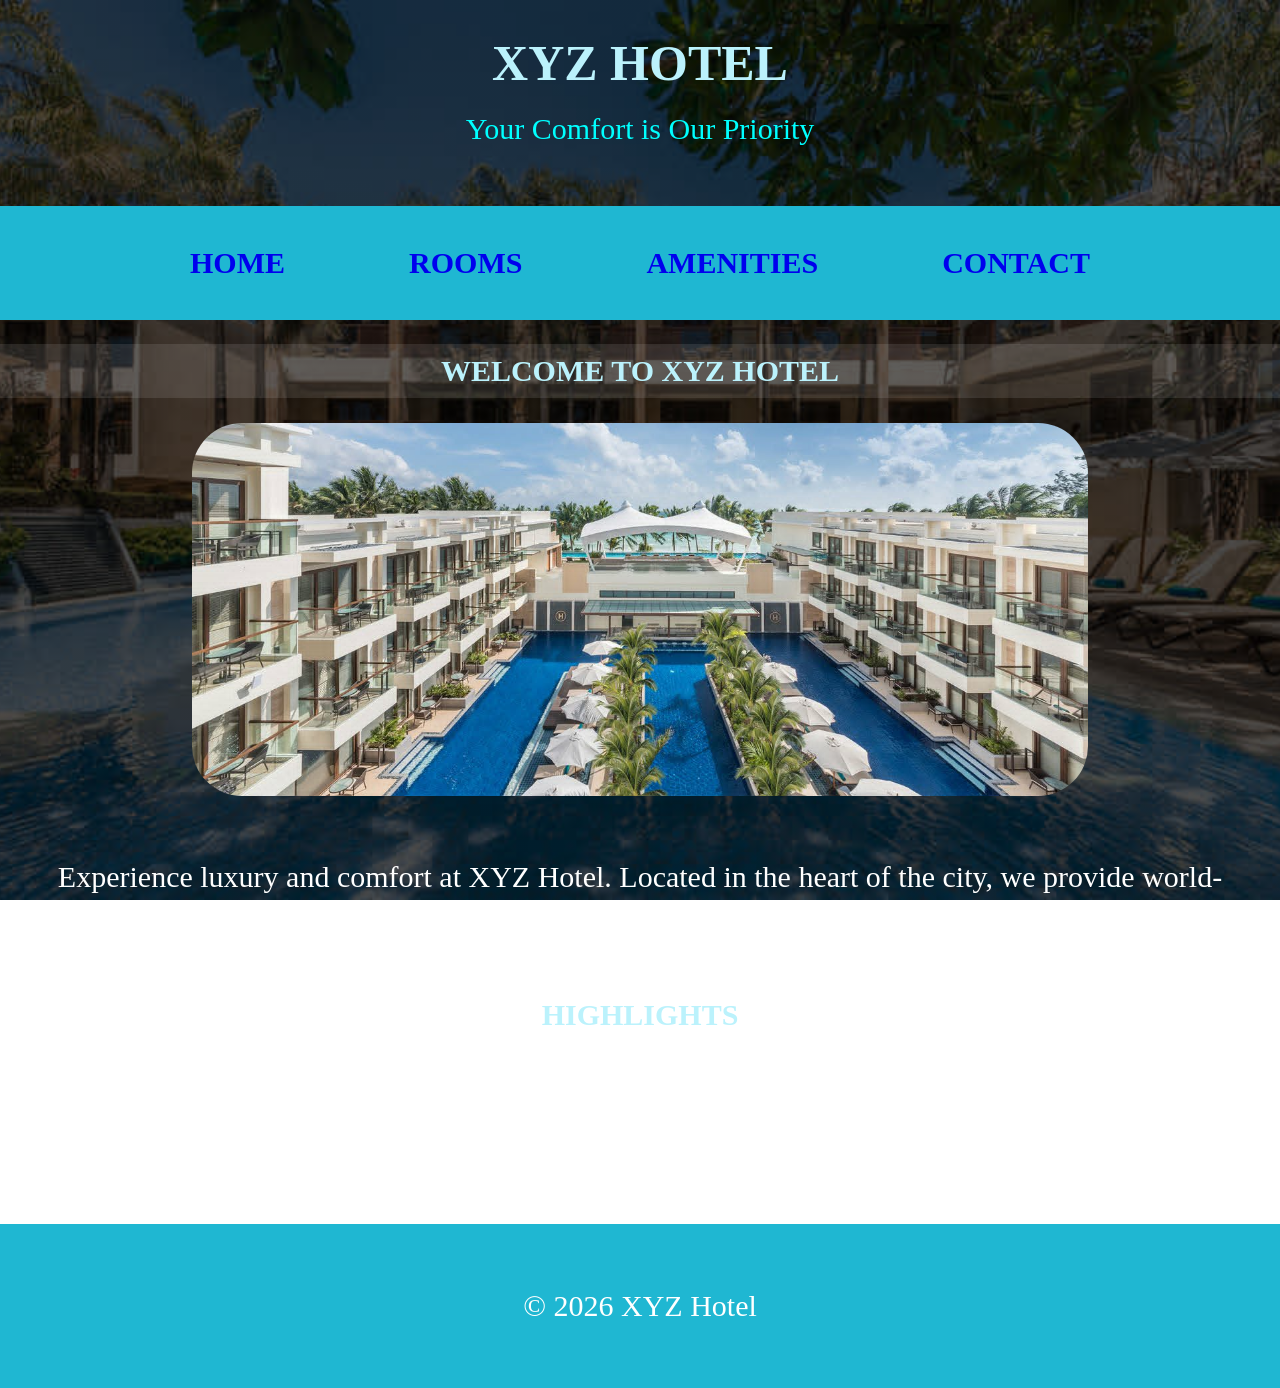
<file: index.html>
<!DOCTYPE html>
<html lang="en">
<head>
    <meta charset="UTF-8">
    <title>XYZ Hotel - Home</title>
    <link rel="stylesheet" href="style.css">

    <style>
        h1{
            margin-bottom: -40px;
        }
        section>h2{
            background-color: rgba(255, 255,255,0.1);
            padding: 10px;
        }
        
    </style>
</head>
<body>

<header>
    <h1>XYZ Hotel</h1>
    <p style="color: aqua;">Your Comfort is Our Priority</p>
</header>

<nav>
    <a href="index.html">Home</a>
    <a href="rooms.html">Rooms</a>
    <a href="amenities.html">Amenities</a>
    <a href="contact.html">Contact</a>
</nav>

<section class="container">
    <h2>Welcome to XYZ Hotel</h2>
    <img src="images/hotel.jpg" alt="Hotel Image">

    <p>Experience luxury and comfort at XYZ Hotel. Located in the heart of the city, we provide world-class service and amenities.</p>
    <div>
    <h3>Highlights</h3>
    <ul>
        <li>Free WiFi</li>
        <li>Ocean View Rooms</li>
        <li>24/7 Customer Service</li>
        <li>Luxury Dining</li>
    </ul>
    </div>
</section>

<footer>
    <p>&copy; 2026 XYZ Hotel</p>
</footer>

</body>
</html>
</file>
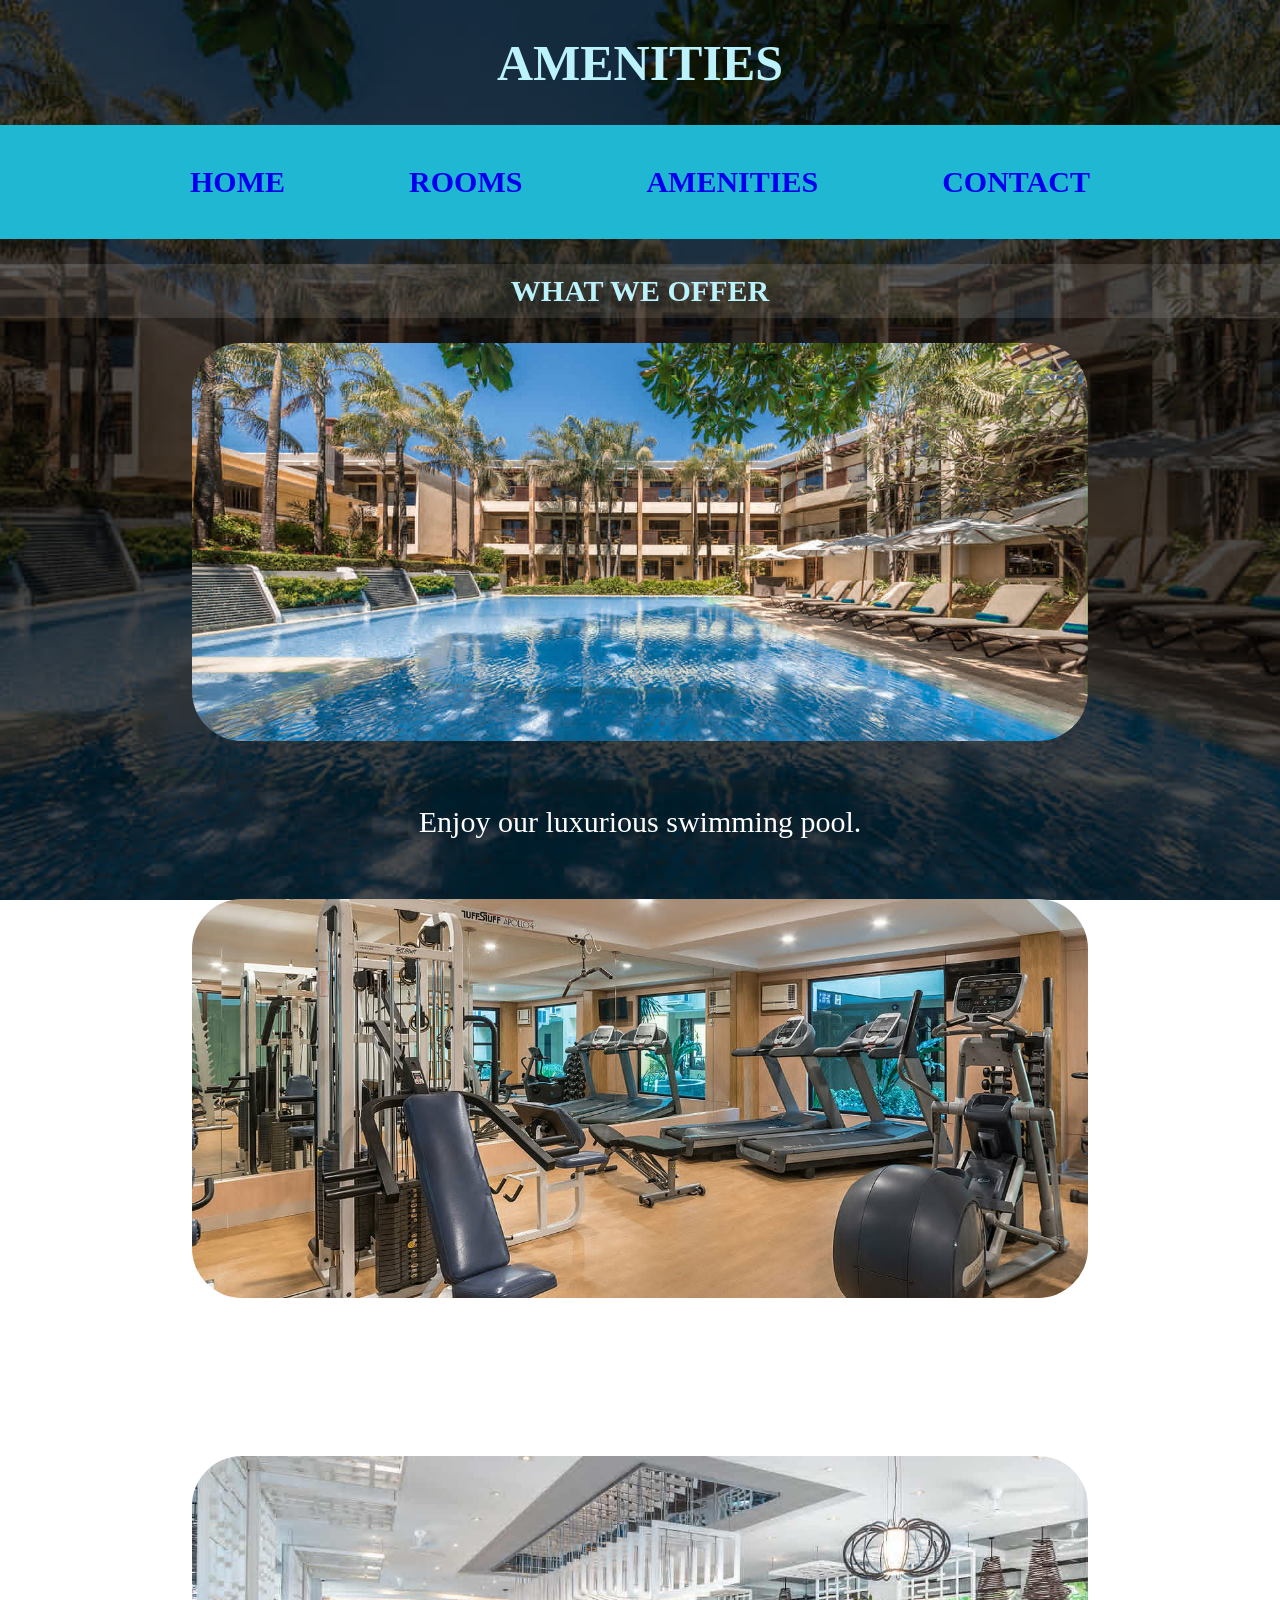
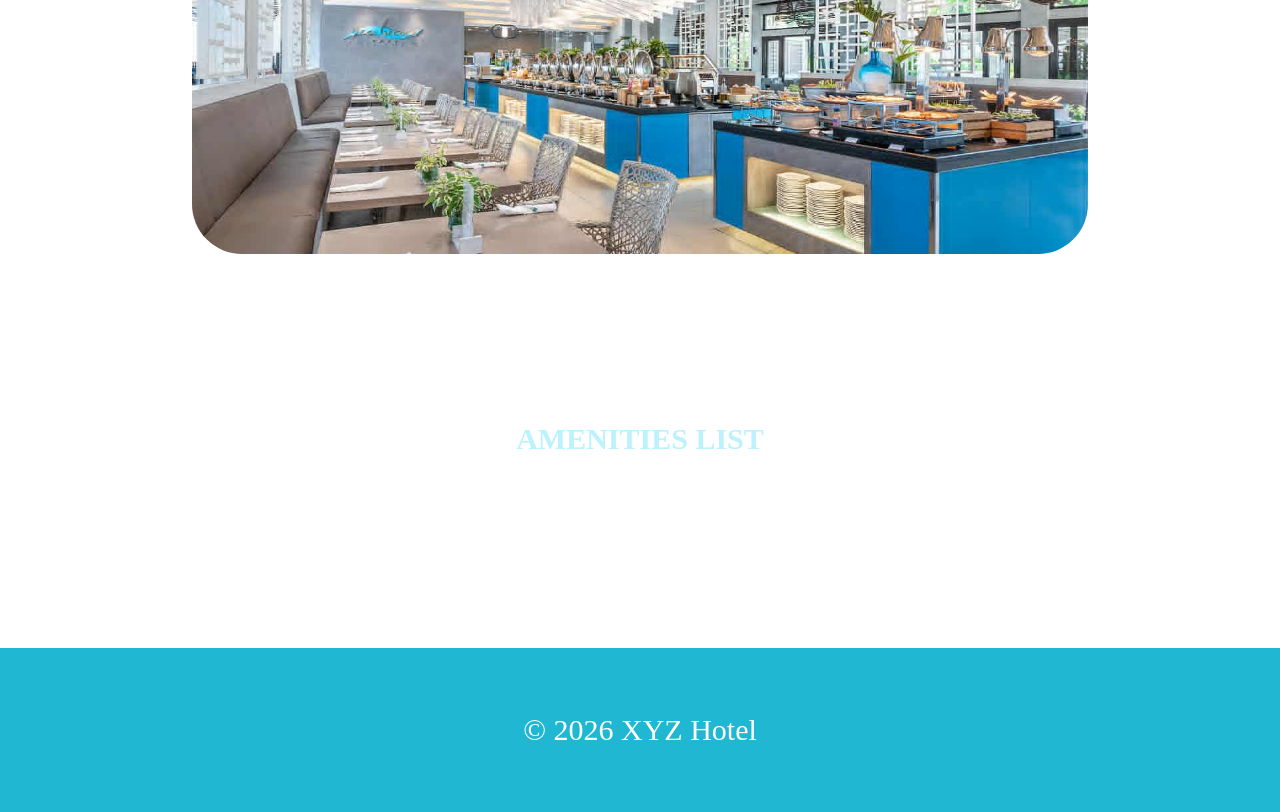
<file: amenities.html>
<!DOCTYPE html>
<html lang="en">
<head>
    <meta charset="UTF-8">
    <title>XYZ Hotel - Amenities</title>
    <link rel="stylesheet" href="style.css">
</head>
<body>

<header>
    <h1>Amenities</h1>
</header>

<nav>
    <a href="index.html">Home</a>
    <a href="rooms.html">Rooms</a>
    <a href="amenities.html">Amenities</a>
    <a href="contact.html">Contact</a>
</nav>

<section class="container">
    <h2>What We Offer</h2>

    <img src="images/pool.jpg" alt="Swimming Pool">
    <p>Enjoy our luxurious swimming pool.</p>

    <img src="images/gym.jpg" alt="Gym">
    <p>Stay fit with our fully equipped gym.</p>

    <img src="images/restaurant.jpg" alt="Restaurant">
    <p>Dine in style at our world-class restaurant.</p>

    <h3>Amenities List</h3>
    <ul>
        <li>Swimming Pool</li>
        <li>Fitness Center</li>
        <li>Restaurant & Bar</li>
        <li>Spa Services</li>
    </ul>
</section>

<footer>
    <p>&copy; 2026 XYZ Hotel</p>
</footer>

</body>
</html>
</file>
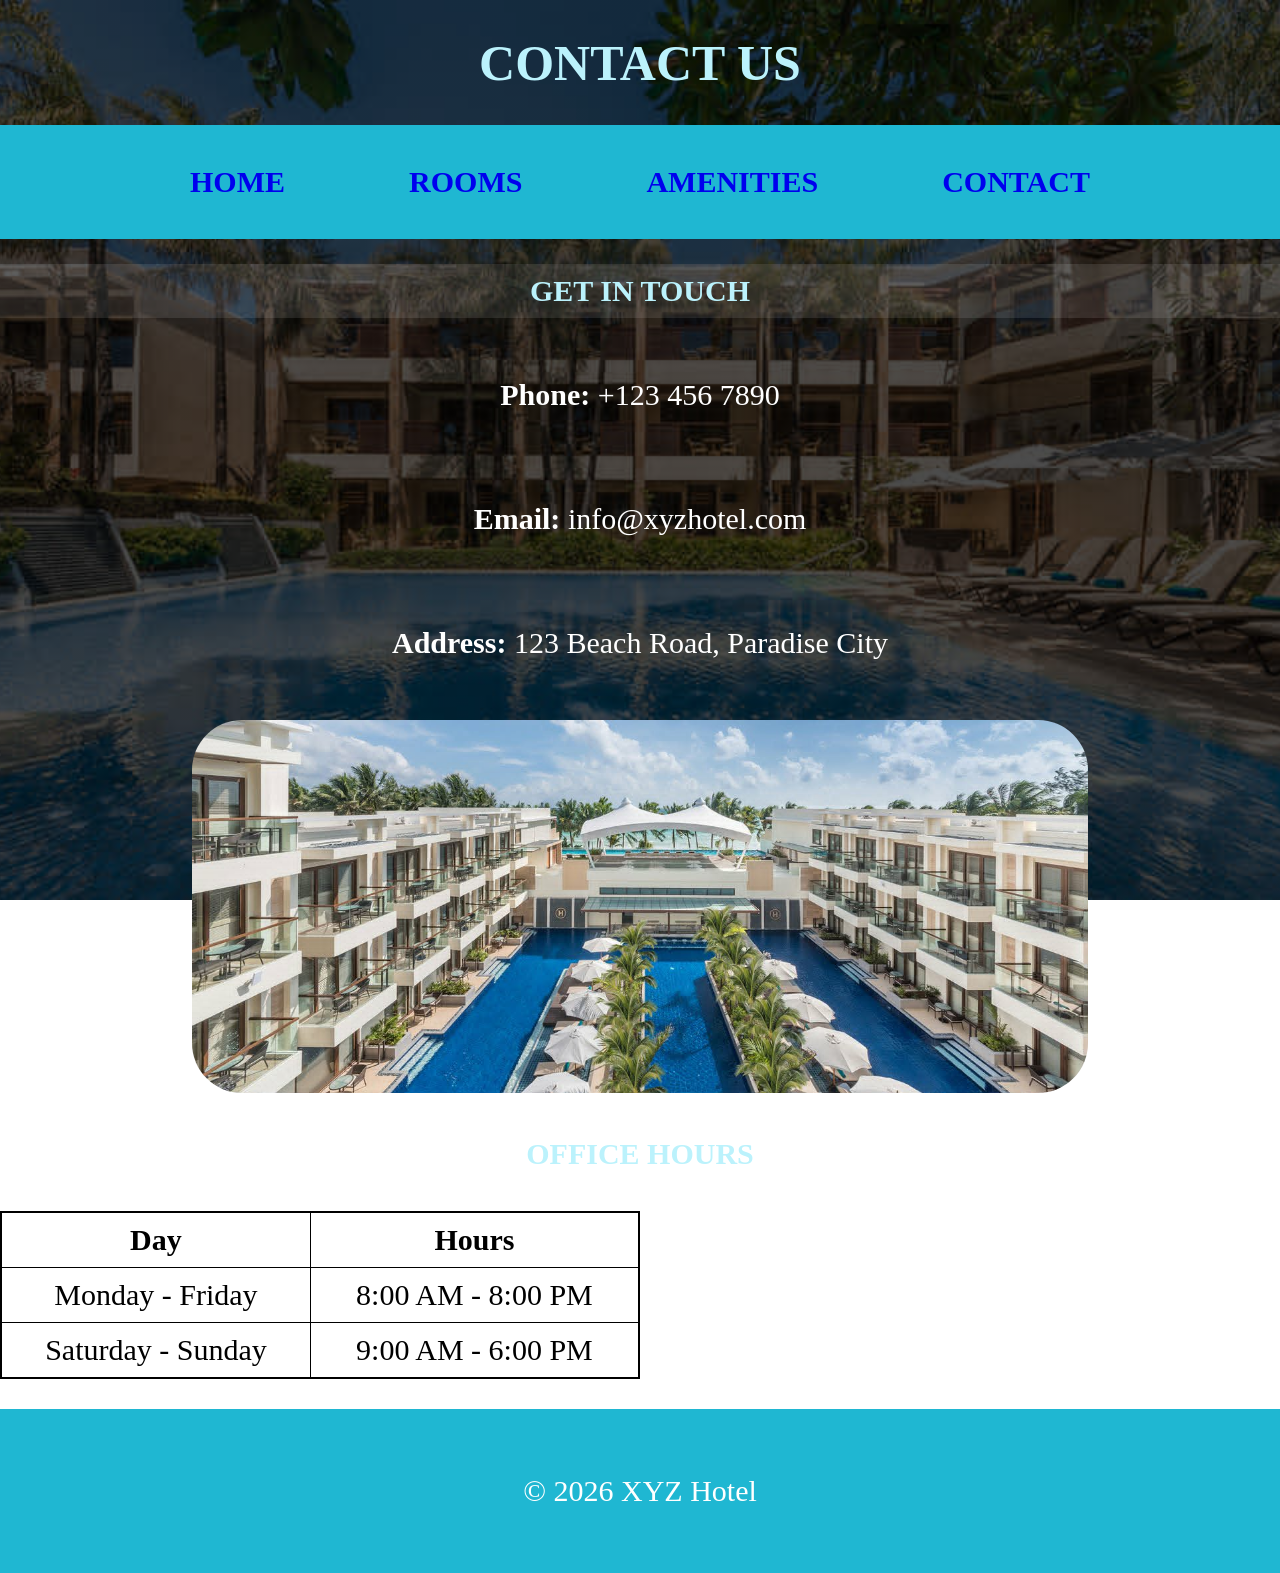
<file: contact.html>
<!DOCTYPE html>
<html lang="en">
<head>
    <meta charset="UTF-8">
    <title>XYZ Hotel - Contact</title>
    <link rel="stylesheet" href="style.css">
</head>
<body>

<header>
    <h1>Contact Us</h1>
</header>

<nav>
    <a href="index.html">Home</a>
    <a href="rooms.html">Rooms</a>
    <a href="amenities.html">Amenities</a>
    <a href="contact.html">Contact</a>
</nav>

<section class="container">
    <h2>Get in Touch</h2>

    <p><strong>Phone:</strong> +123 456 7890</p>
    <p><strong>Email:</strong> info@xyzhotel.com</p>
    <p><strong>Address:</strong> 123 Beach Road, Paradise City</p>

    <img src="images/hotel.jpg" alt="Map Placeholder">

    <h3>Office Hours</h3>
    <table>
        <tr>
            <th>Day</th>
            <th>Hours</th>
        </tr>
        <tr>
            <td>Monday - Friday</td>
            <td>8:00 AM - 8:00 PM</td>
        </tr>
        <tr>
            <td>Saturday - Sunday</td>
            <td>9:00 AM - 6:00 PM</td>
        </tr>
    </table>
</section>

<footer>
    <p>&copy; 2026 XYZ Hotel</p>
</footer>

</body>
</html>
</file>
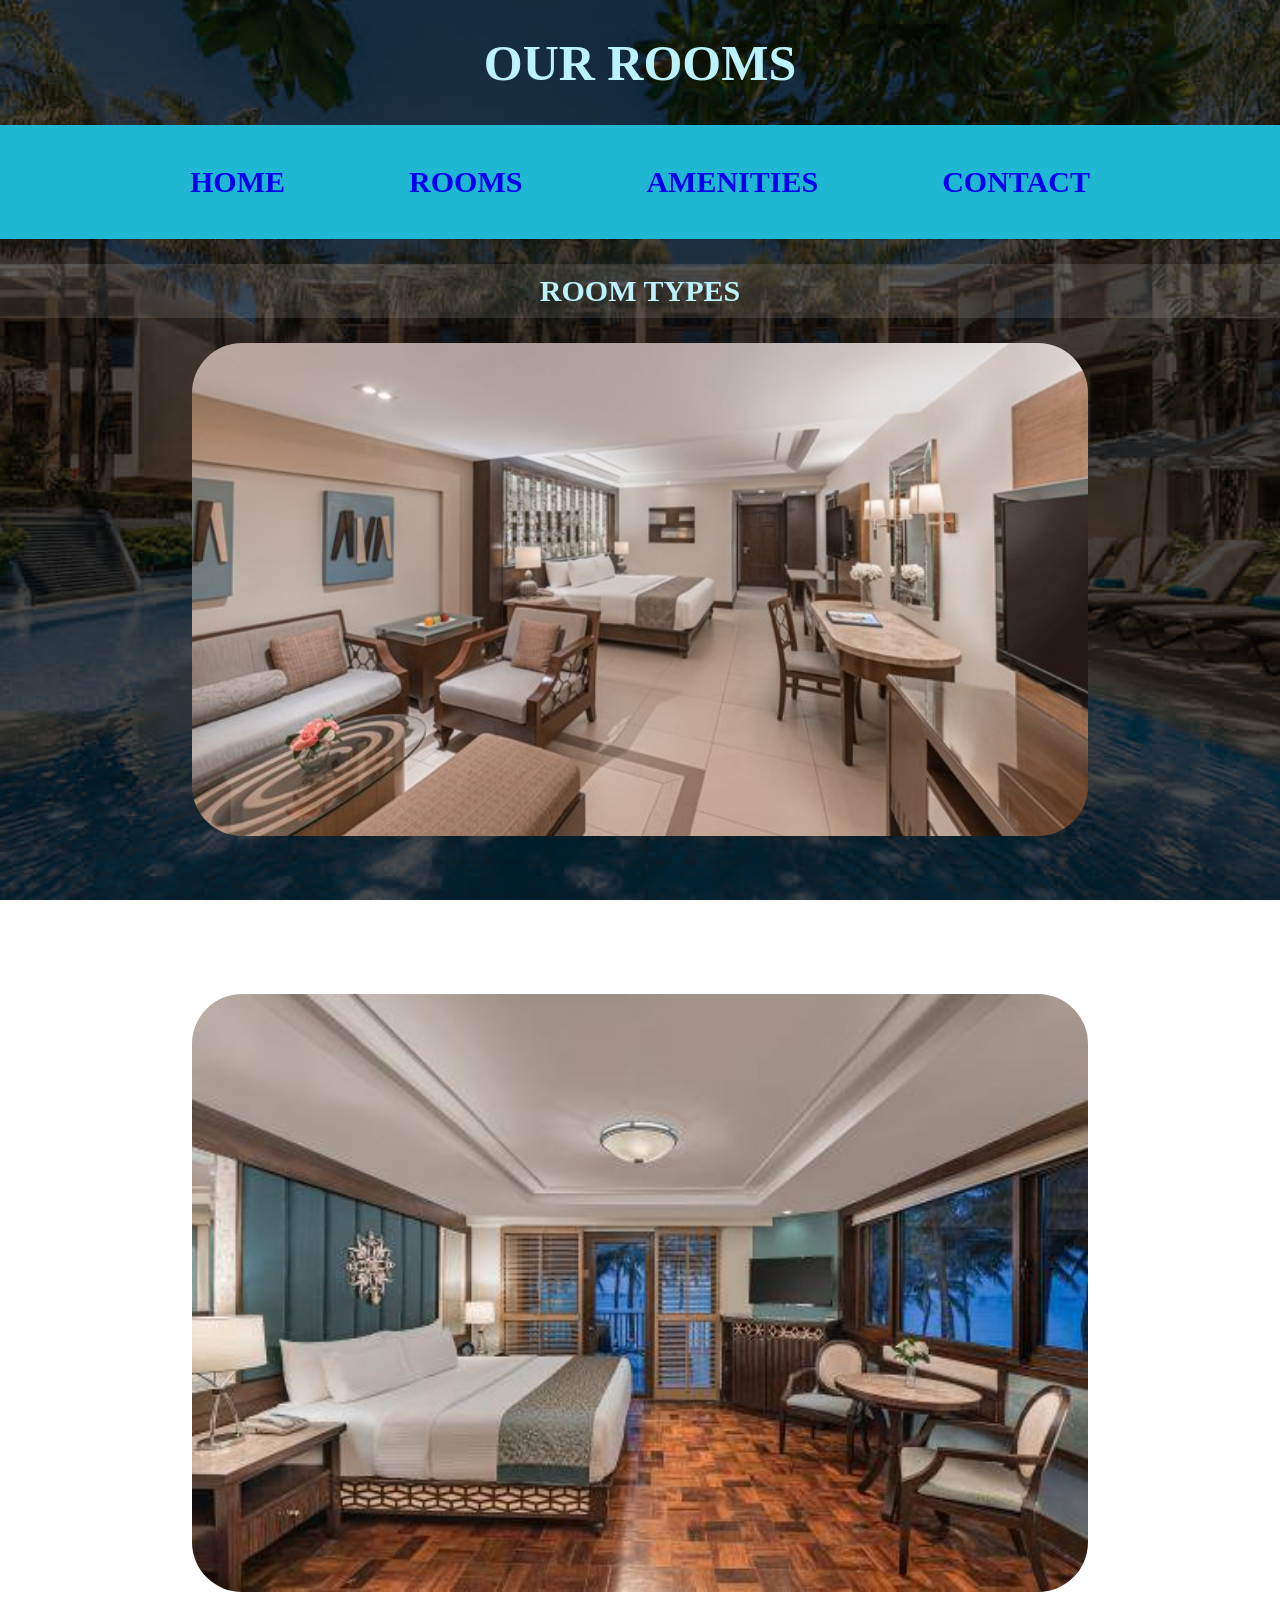
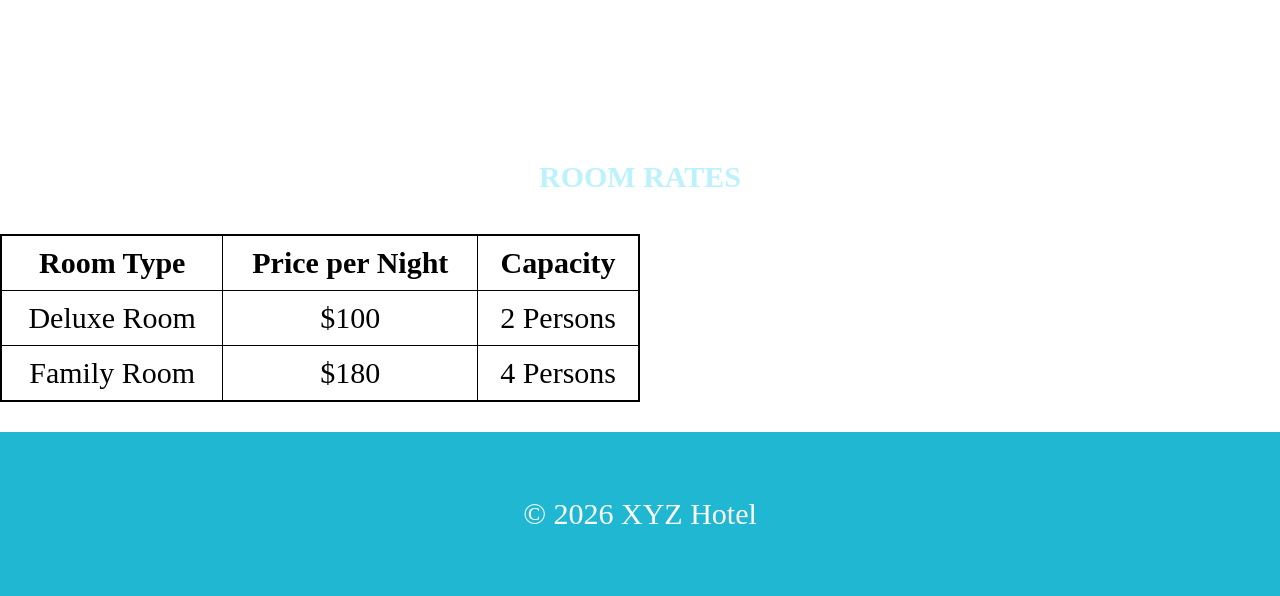
<file: rooms.html>
<!DOCTYPE html>
<html lang="en">
<head>
    <meta charset="UTF-8">
    <title>XYZ Hotel - Rooms</title>
    <link rel="stylesheet" href="style.css">
</head>
<body>

<header>
    <h1>Our Rooms</h1>
</header>

<nav>
    <a href="index.html">Home</a>
    <a href="rooms.html">Rooms</a>
    <a href="amenities.html">Amenities</a>
    <a href="contact.html">Contact</a>
</nav>

<section class="container">
    <h2>Room Types</h2>

    <img src="images/room1.jpg" alt="Deluxe Room">
    <p>Deluxe Room - Spacious and comfortable for couples.</p>

    <img src="images/room2.jpg" alt="Family Room">
    <p>Family Room - Perfect for families and groups.</p>

    <h3>Room Rates</h3>
    <table>
        <tr>
            <th>Room Type</th>
            <th>Price per Night</th>
            <th>Capacity</th>
        </tr>
        <tr>
            <td>Deluxe Room</td>
            <td>$100</td>
            <td>2 Persons</td>
        </tr>
        <tr>
            <td>Family Room</td>
            <td>$180</td>
            <td>4 Persons</td>
        </tr>
    </table>
</section>

<footer>
    <p>&copy; 2026 XYZ Hotel</p>
</footer>

</body>
</html>
</file>
<file: style.css>
body {
    
     background:
        linear-gradient(
          rgba(0, 0, 0, 0.7), 
          rgba(0, 0, 0, 0.7)
        ),url(images/pool.jpg);
        background-size: cover;
        background-position: center;
        background-attachment: fixed;
        
    font-family: 'Times New Roman', Times, serif;
    margin: 0;
    padding: 0;
    text-align: center;
}

nav{
    margin: 0;
    background-color: rgb(31, 183, 210);
    padding: 20px;
    padding-left: 10%;
    padding-right: 10%; 
    display: flex;
    flex-direction: row;
    justify-content: space-around;
}

a{
    font-size: 30px;
    padding: 20px;
    margin: 0;
    text-decoration: none;
    justify-content: center;
    align-items: center;
    text-transform: uppercase;
    font-weight: bold;
}
a:hover{
    color: rgb(255, 255, 255);
    text-decoration: underline;
    animation: ease 5s;
    
}

h1,h2,h3 {
    font-size: 30px;
    text-transform: uppercase;
    color: rgb(187, 242, 252);
}
h2, h3 {
    background-color: rgba(255, 255,255,0.1);
    padding: 10px;
}
h1{
    font-size: 50px;
}

p{
    color: white;
    font-size: 30px;
    padding: 30px;
}

img{
    width: 70%;
    border-radius: 50px;
}

li{
    list-style:upper-roman;
    justify-self: center;
    font-size: 30px;
    color: white;
}
table {
    border-collapse: collapse;
    justify-self: center;
    background-color: white;
    margin-bottom: 30px;
    width: 50%;
    border: 2px solid black;
}
td, th {
    font-size: 30px;
    border: 1px solid black;
    padding: 10px;
    
}
footer{
    background-color: rgb(31, 183, 210);
    margin: 0;
    padding: 5px;
}
</file>
